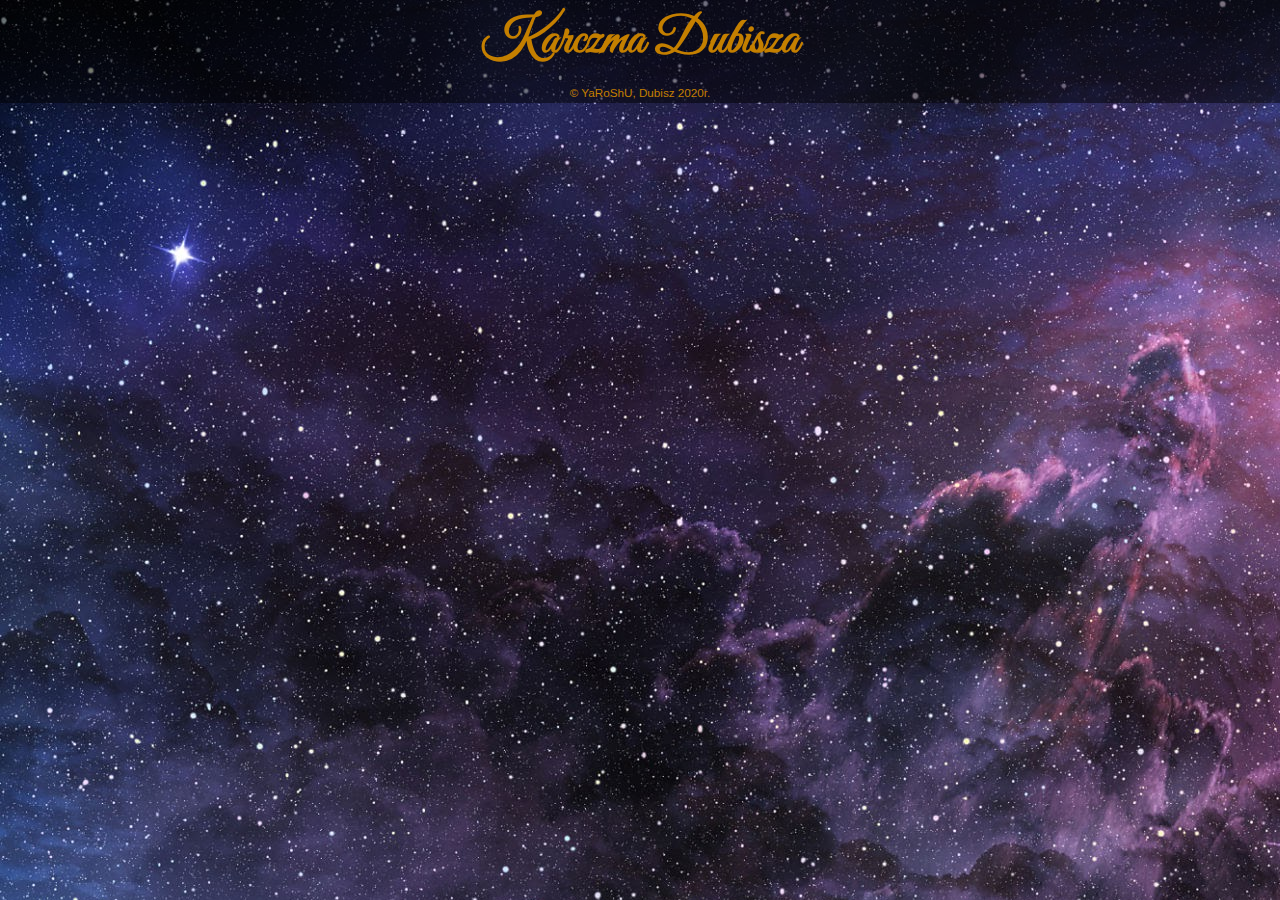
<file: index.html>
<!DOCTYPE html>
<html lang="pl">
<head>
    <meta charset="UTF-8">
    <meta name="author" content="YaRoShU & Dubisz">
    <link rel="stylesheet" href="/Pliki_CSS/flex.css">
    <title>Karczma Dubisza</title>
</head>
<body>
    <div class="kontener">
        <header class="header">
            <a href="/Podstrony/info.html"><h1>Karczma Dubisza</h1></a>
        </header>
<!-- TU  ZACZYNA  SIE  MAIN -->
        <main>

        </main>
<!-- TU  ZACZYNA  SIE  ASIDE -->
        <aside>

        </aside>
<!-- TU  ZACZYNA  SIE  FOOTER -->
        <footer>
            <p>
                &copy; YaRoShU, Dubisz 2020r.
            </p>
        </footer>
    </div>
</body>
</html>
</file>
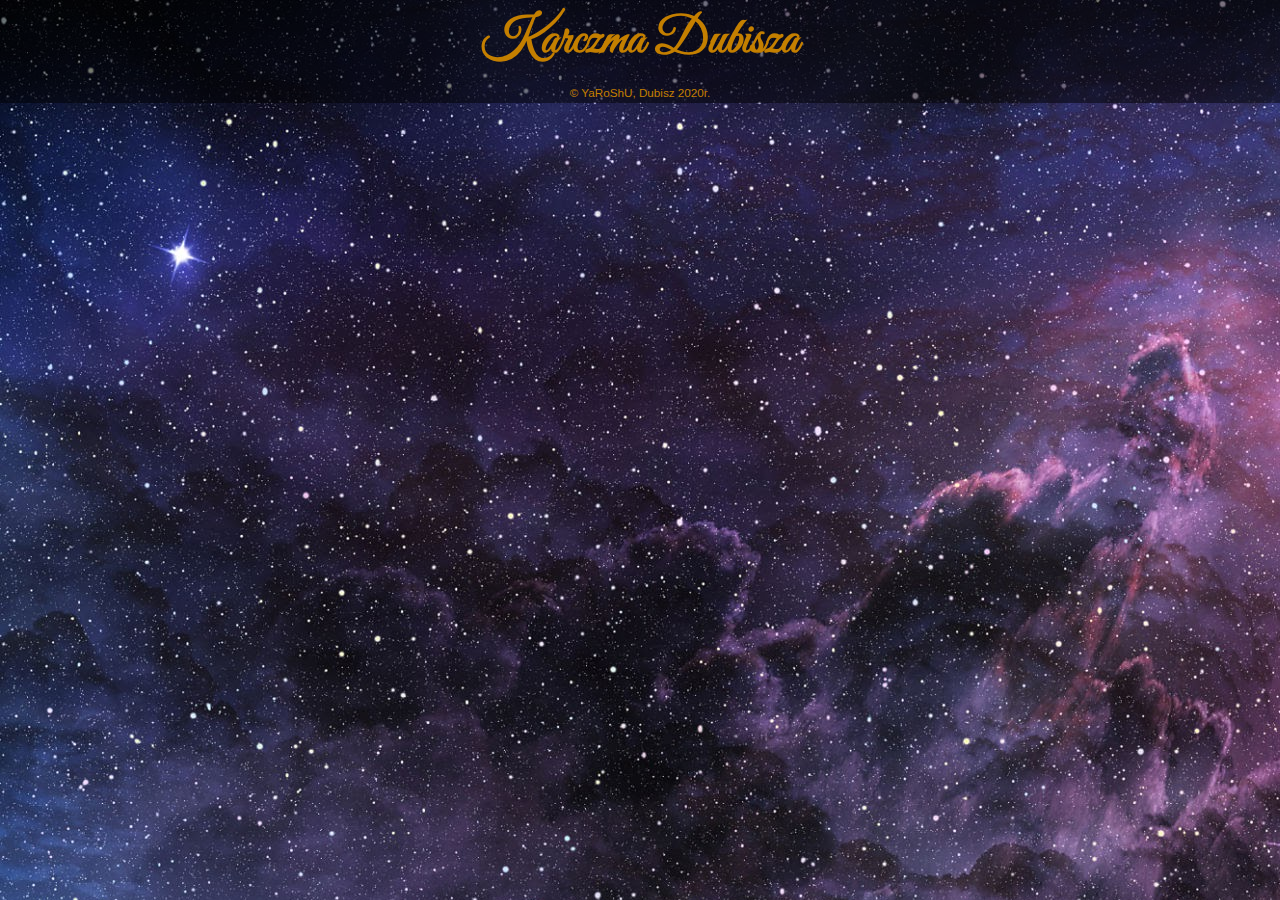
<file: Podstrony/info.html>
<!DOCTYPE html>
<html lang="pl">
<head>
    <meta charset="UTF-8">
    <meta name="author" content="YaRoShU & Dubisz">
    <link rel="stylesheet" href="/Pliki_CSS/flex.css">
    <title>Informacje</title>
</head>
<body>

    <header class="header">
        <a href="/index.html"><h1>Karczma Dubisza</h1></a>
    </header>
    
<!--|||||||||||||||||||||||||||||||-->

    <main>
        <section>
            <article>
                <p>

                </p>
            </article>
            <article>
                <p>

                </p>
            </article>
            <article>
                <p>

                </p>
            </article>
        </section>
        <section>
            <article>
                <p>

                </p>
            </article>
            <article>
                <p>

                </p>
            </article>
            <article>
                <p>

                </p>
            </article>
        </section>
    </main>
    
<!--|||||||||||||||||||||||||||||||-->

    <aside>
        <article>
            <p>

            </p>
        </article>
        <article>
            <p>

            </p>
        </article>
        <article>
            <p>

            </p>
        </article>
    </aside>

<!--|||||||||||||||||||||||||||||||-->

    <footer>
        <p>
            &copy; YaRoShU, Dubisz 2020r.
        </p>
    </footer>

<!--|||||||||||||||||||||||||||||||-->

</body>
</html>
</file>
<file: Pliki_CSS/flex.css>
@import url('https://fonts.googleapis.com/css2?family=Great+Vibes&display=swap');

*{
    margin: 0%;
    padding: 0%;
    box-sizing: border-box;
    font-family: Verdana, sans-serif;
    color: rgb(102, 102, 102);
}

body{
    background-image: url(/Obrazy/images.jpg);
}

header{
    display: flex;
    flex-basis: 100vw;
    background-color: rgba(0, 0, 0, 0.5);
    justify-content: center;
}

header a{
    text-decoration: none;
}

header a h1{
    display: flex;
    /* margin: 0.5vw;
    font-size: 3vw; */
    margin: 1vh;
    font-size: 50px;
    font-family: 'Great Vibes', cursive;
    color: rgb(196, 127, 0);
}

footer{
    display: flex;
    flex-basis: 100vw;
    background-color: rgba(0, 0, 0, 0.5);
    justify-content: center;
}

footer p{
    display: flex;
    /* margin: 0.25vw;
    font-size: 0.65vw; */
    margin: 0.5vh;
    font-size: 1.3vh;
    color: rgb(196, 127, 0);
}
</file>
